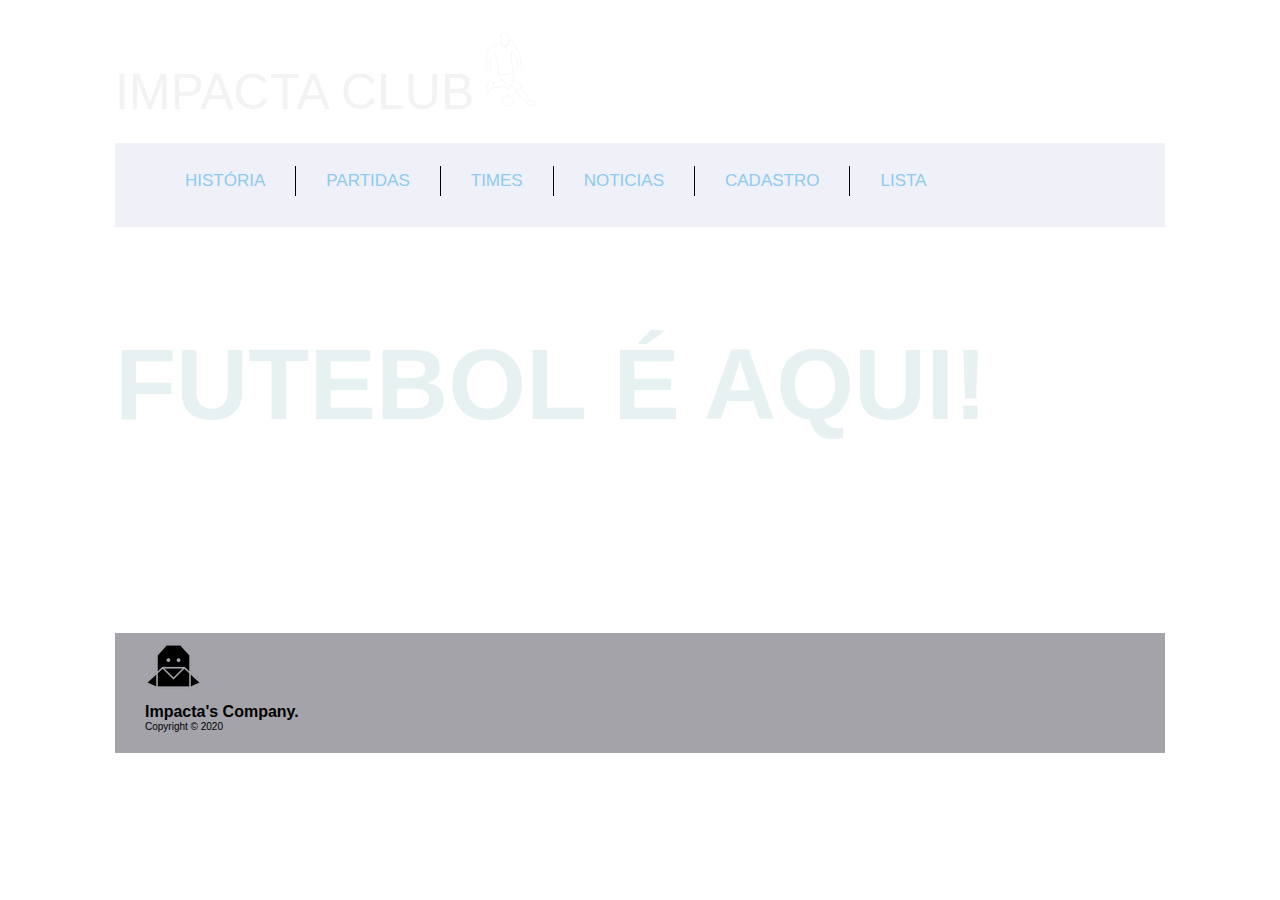
<file: ProjetoFlask/NovoSite/templates/index.html>
<!DOCTYPE html>
<html>
    <head>
        <meta charset="UTF-8">
        <meta name="viewport" content="width=device-width, initial-scale=1.0">
        <link rel="stylesheet" href="../estilo.css">
        <title>IMPACTA CLUB</title>
        
    </head>

    <body>
        <div id="container"> 
            <div id="header">
                <div id="brand">
                    <h1>
                        <a href="index.html">IMPACTA CLUB</a>
                        <img src="../static/jogador.png"/>
                    </h1>
                </div>
                <!-- <div id="searchBox">
                    <form method="get">
                        <input type="text" class="text">
                        <input type="submit" value="Search a topic" class="submit">
                    </form>
                </div> -->
                <div class="clear">
                    
                </div>
            </div>
            <div id="menu">
                <ul>
                    <li><a href="./historia.html" class="active">História</a></li>
                    <li><a href="partidas.html">Partidas</a></li>
                    <li><a href="times.html">Times</a></li>
                    <li><a href="noticias.html">Noticias</a></li>
                    <li><a href="cadastro.html">Cadastro</a></li>
                    <li><a href="lista.html">Lista</a></li>
                </ul>
            </div>
            <div id="inicial">
                <h3>FUTEBOL É AQUI!</h3>
                <p>Acompanhe noticias, campeonatos e partidas, tudo em primeiro mão.<br/> 
                    A Impacta Club está sempre na torcida com VOCÊ.</p>
            </div>
            <div class="clear"></div>
            <footer class="footer">
                <div>
                    <img src="../static/pinguin.png"/>
                    <h4>Impacta's Company.</h4>
                    <p>Copyright &copy; 2020</p>
                </div>
            </footer>
        </div>
    </body>
</html>
</file>
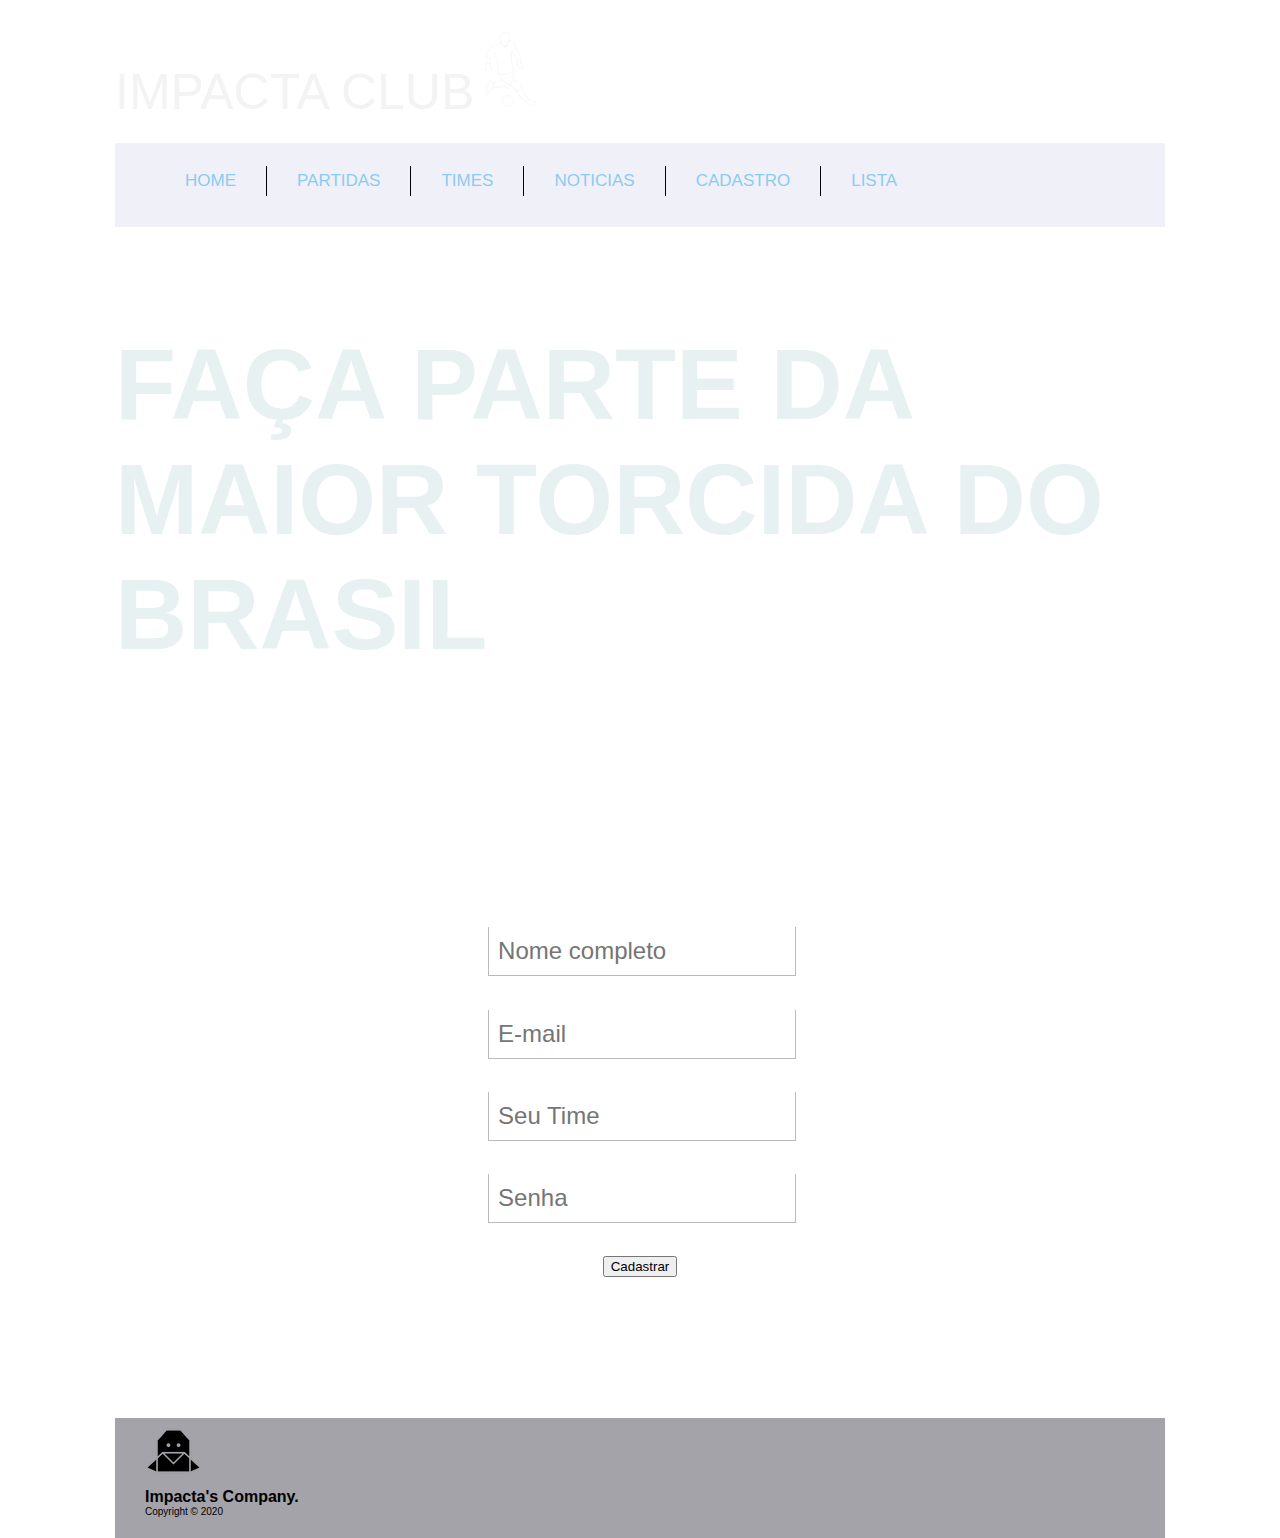
<file: ProjetoFlask/NovoSite/templates/cadastro.html>
<!DOCTYPE html>
<html>
    <head>
        <meta charset="UTF-8">
        <meta name="viewport" content="width=device-width, initial-scale=1.0">
        <link rel="stylesheet" href="../estilo.css">
        <title>CADASTRO</title>
        
    </head>

    <body>
        <div id="container"> 
            <div id="header">
                <div id="brand">
                    <h1>
                        <a href="index.html">IMPACTA CLUB</a>
                        <img src="../static/jogador.png"/>
                    </h1>
                </div>
                <!-- <div id="searchBox">
                    <form method="get">
                        <input type="text" class="text">
                        <input type="submit" value="Search a topic" class="submit">
                    </form> 
                </div>-->
                <div class="clear">
                    
                </div>
            </div>
            <div id="menu">
                <ul>
                    <li><a href="index.html" class="active">Home</a></li>
                    <li><a href="partidas.html">Partidas</a></li>
                    <li><a href="times.html">Times</a></li>
                    <li><a href="noticias.html">Noticias</a></li>
                    <li><a href="cadastro.html">Cadastro</a></li>
                    <li><a href="lista.html">Lista</a></li>
                </ul>
            </div>
            <div id="inicial">
                <h3>FAÇA PARTE DA MAIOR TORCIDA DO BRASIL</h3>
                <p>Cadastre-se e fique por dentro de todos os jogos e noticias dos times de futebol do Brasil!</p>
                
            </div>
            <form action="cadastrar" method="POST">
                <h1>Cadastrar</h1><br/>
              
                <span class="input"></span>
                <input type="text" name="name" placeholder="Nome completo"/><br/>
                <span class="input"></span>
                <input type="email" name="email" placeholder="E-mail" /><br/>
                <span class="input"></span>
                <input type="text" name="time" placeholder="Seu Time" /><br/>
                <span id="passwordMeter"></span>
                <input type="password" name="password" id="password" placeholder="Senha" title="Senha no mínimo 8 caractéres." /><br/>
              
                <button type="submit" value="submit" title="Submit form" ><span>Cadastrar</span></button>
              </form>
            <div class="clear"></div>
            <footer class="footer">
                <div>
                    <img src="../static/pinguin.png"/>
                    <h4>Impacta's Company.</h4>
                    <p>Copyright &copy; 2020</p>
                </div>
            </footer>
        </div>
    </body>
</html>
</file>
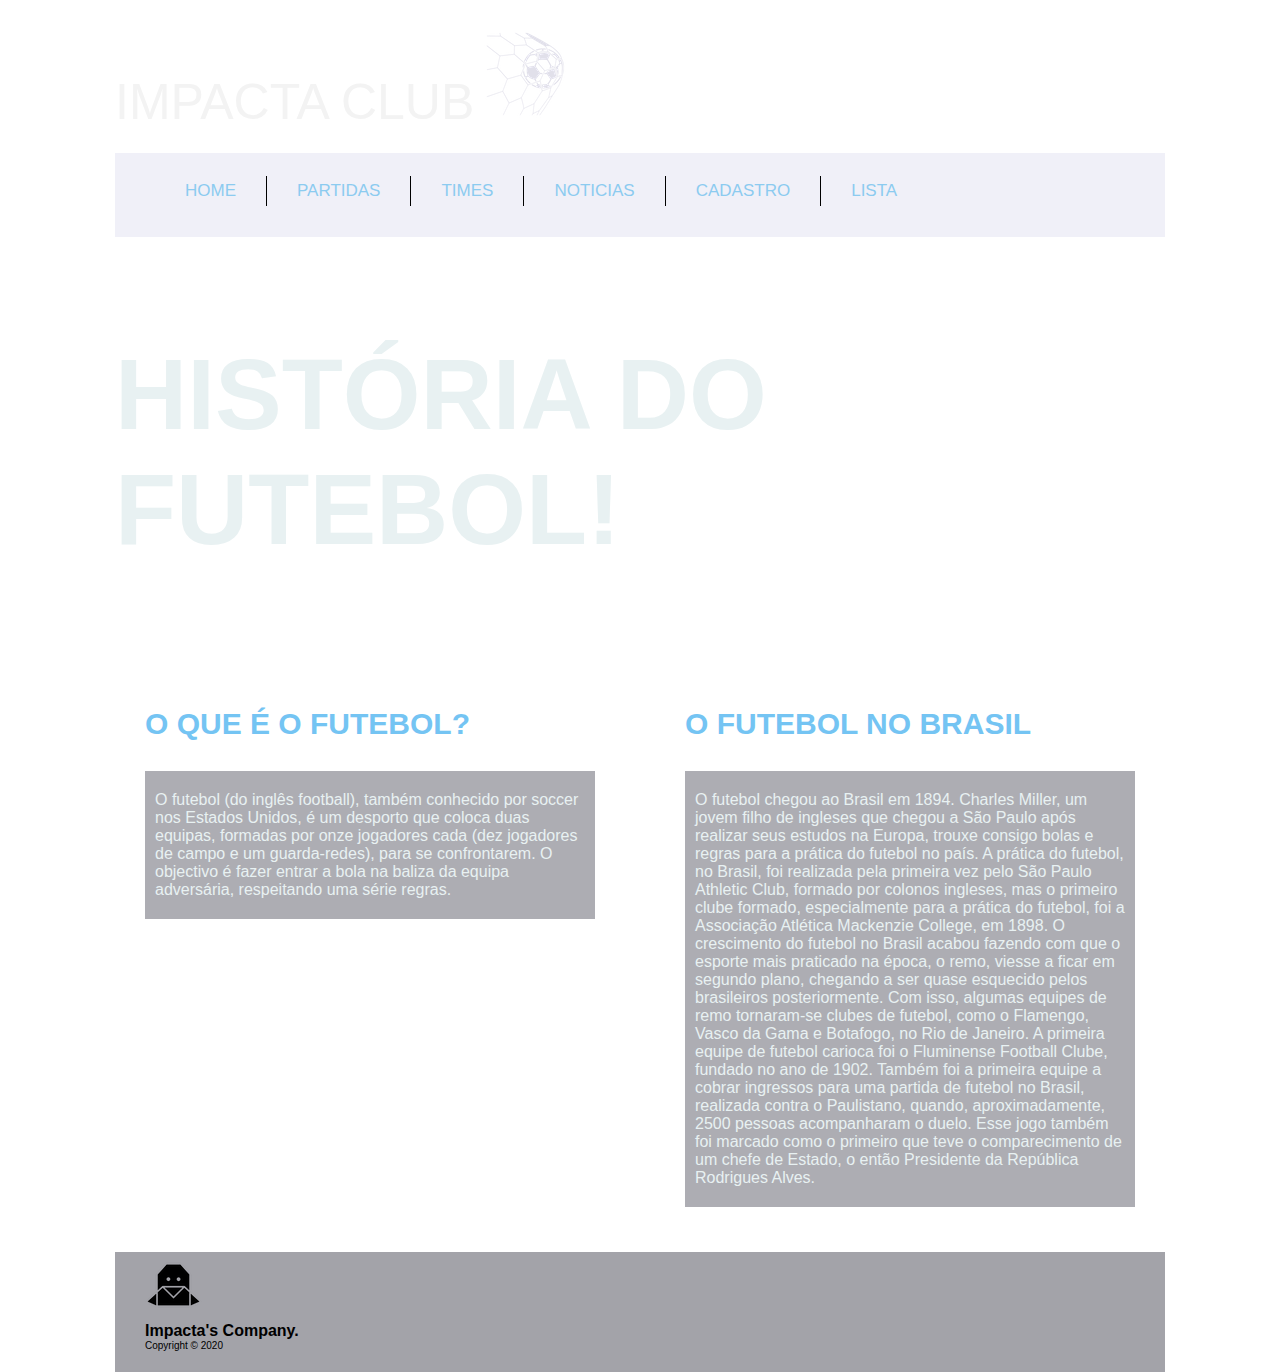
<file: ProjetoFlask/NovoSite/templates/historia.html>
<!DOCTYPE html>
<html>
    <head>
        <meta charset="UTF-8">
        <meta name="viewport" content="width=device-width, initial-scale=1.0">
        <link rel="stylesheet" href="../estilo.css">
        <title>HISTÓRIA DO FUTEBOL</title>
        
    </head>

    <body>
        <div id="container"> 
            <div id="header">
                <div id="brand">
                    <h1>
                        <a href="index.html">IMPACTA CLUB</a>
                        <img src="../static/gol.png"/>
                    </h1>
                </div>
                <!-- <div id="searchBox">
                    <form method="get">
                        <input type="text" class="text">
                        <input type="submit" value="Search a topic" class="submit">
                    </form>
                </div> -->
                <div class="clear">
                    
                </div>
            </div>
            <div id="menu">
                <ul>
                    <li><a href="index.html" class="active">Home</a></li>
                    <li><a href="partidas.html">Partidas</a></li>
                    <li><a href="times.html">Times</a></li>
                    <li><a href="noticias.html">Noticias</a></li>
                    <li><a href="cadastro.html">Cadastro</a></li>
                    <li><a href="lista.html">Lista</a></li>
                </ul>
            </div>
            <div id="inicial">
                <h3>HISTÓRIA DO FUTEBOL!</h3>
               
            </div>
            <div id="left-sidebar" class="sidebar">
                <h3>O QUE É O FUTEBOL?</h3>
                <p>O futebol (do inglês football), também conhecido por soccer nos Estados Unidos, é um desporto que coloca duas equipas,
                    formadas por onze jogadores cada (dez jogadores de campo e um guarda-redes), para se confrontarem. O objectivo é fazer entrar a bola na baliza da equipa adversária, respeitando uma série regras.</p>

            </div>
            <div id="right-sidebar" class="sidebar">
                <h3>O FUTEBOL NO BRASIL</h3>
                <p>O futebol chegou ao Brasil em 1894. Charles Miller, um jovem filho de ingleses que chegou a São Paulo após realizar seus estudos na Europa, trouxe consigo bolas e regras para a prática do futebol no país.
                    A prática do futebol, no Brasil, foi realizada pela primeira vez pelo São Paulo Athletic Club, formado por colonos ingleses, mas o primeiro clube formado, especialmente para a prática do futebol, foi a Associação Atlética Mackenzie College, em 1898.
                    O crescimento do futebol no Brasil acabou fazendo com que o esporte mais praticado na época, o remo, viesse a ficar em segundo plano, chegando a ser quase esquecido pelos brasileiros posteriormente. Com isso, algumas equipes de remo tornaram-se clubes de futebol, como o Flamengo, Vasco da Gama e Botafogo, no Rio de Janeiro.
                    A primeira equipe de futebol carioca foi o Fluminense Football Clube, fundado no ano de 1902. Também foi a primeira equipe a cobrar ingressos para uma partida de futebol no Brasil, realizada contra o Paulistano, quando, aproximadamente, 2500 pessoas acompanharam o duelo. Esse jogo também foi marcado como o primeiro que teve o comparecimento de um chefe de Estado, o então Presidente da República Rodrigues Alves.</p>
            </div>
            <div class="clear"></div>
            <footer class="footer">
                <div>
                    <img src="../static/pinguin.png"/>
                    <h4>Impacta's Company.</h4>
                    <p>Copyright &copy; 2020</p>
                </div>
                
            </footer>
        </div>
    </body>
</html>
</file>
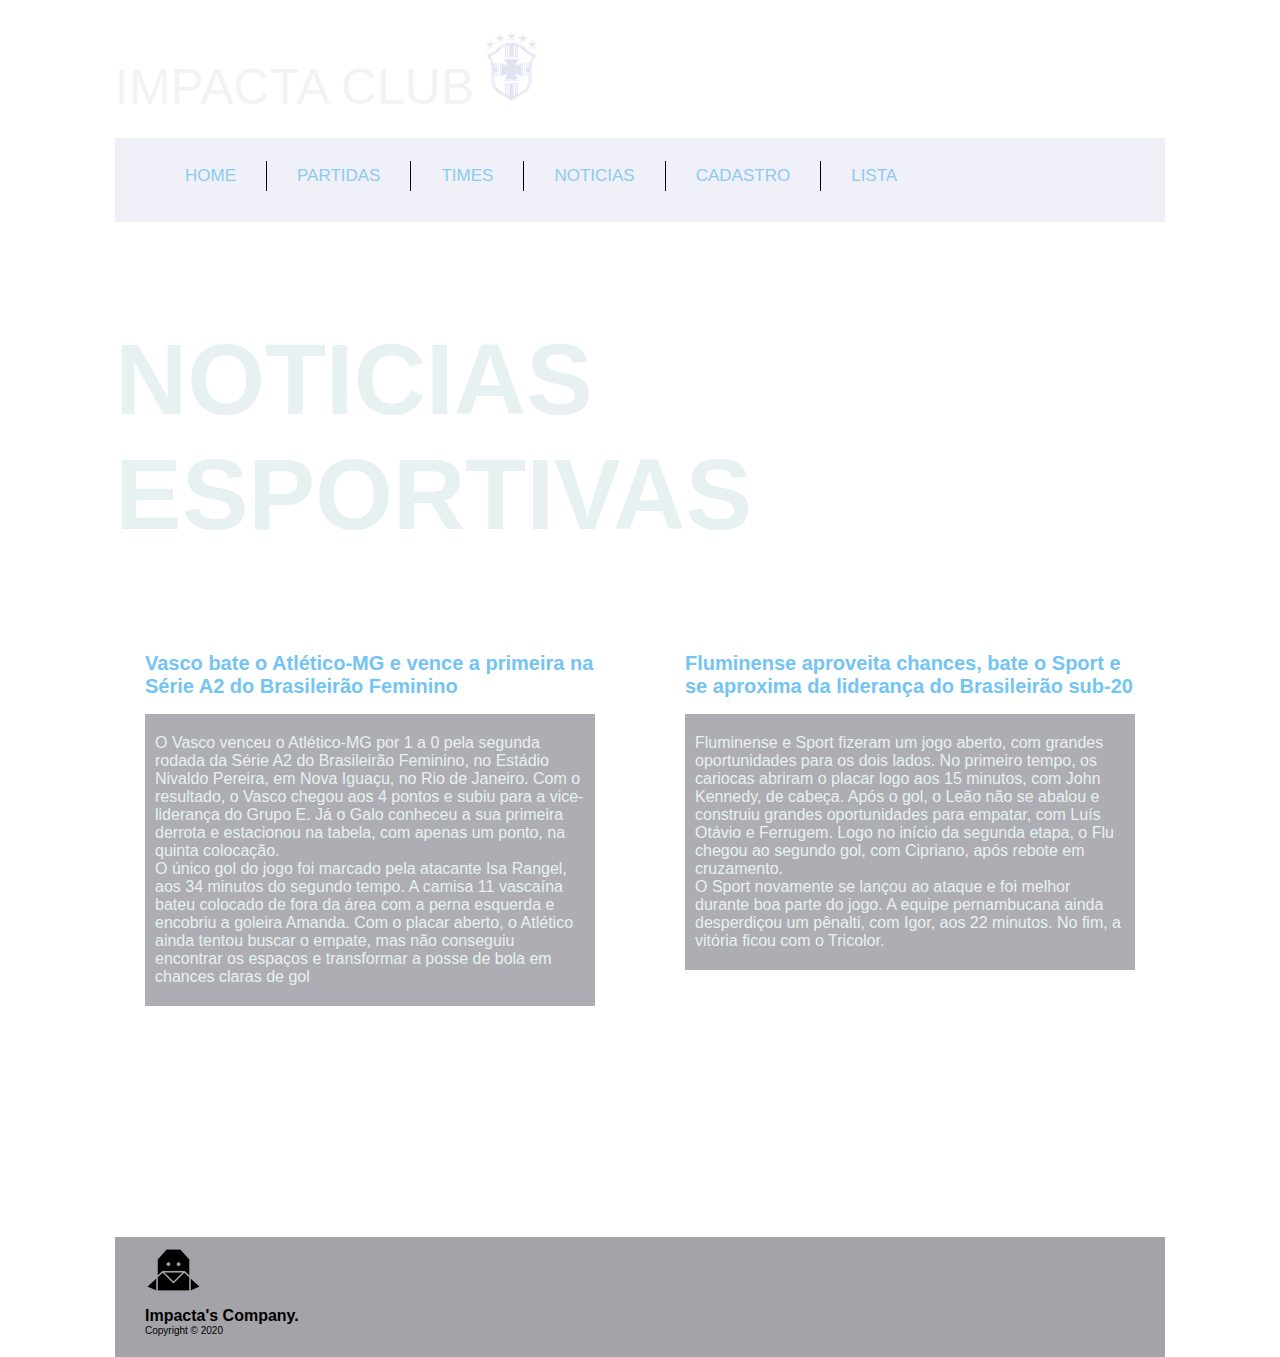
<file: ProjetoFlask/NovoSite/templates/noticias.html>
<!DOCTYPE html>
<html>
    <head>
        <meta charset="UTF-8">
        <meta name="viewport" content="width=device-width, initial-scale=1.0">
        <link rel="stylesheet" href="../estilo.css">
        <title>NOTICIAS</title>
        
    </head>

    <body>
        <div id="container"> 
            <div id="header">
                <div id="brand">
                    <h1>
                        <a href="index.html">IMPACTA CLUB</a>
                        <img src="../static/fifa.png"/>
                    </h1>
                </div>
                <!-- <div id="searchBox">
                    <form method="get">
                        <input type="text" class="text">
                        <input type="submit" value="Search a topic" class="submit">
                    </form>
                </div> -->
                <div class="clear">
                    
                </div>
            </div>
            <div id="menu">
                <ul>
                    <li><a href="index.html" class="active">Home</a></li>
                    <li><a href="partidas.html">Partidas</a></li>
                    <li><a href="times.html">Times</a></li>
                    <li><a href="noticias.html">Noticias</a></li>
                    <li><a href="cadastro.html">Cadastro</a></li>
                    <li><a href="lista.html">Lista</a></li>
                </ul>
            </div>
            <div id="inicial">
                <h3>NOTICIAS ESPORTIVAS</h3>
               
            </div>
            <div id="left-sidebar" class="sidebar">
                <h6>Vasco bate o Atlético-MG e vence a primeira na Série A2 do Brasileirão Feminino</h6>
                <p>O Vasco venceu o Atlético-MG por 1 a 0 pela segunda rodada da Série A2 do Brasileirão Feminino, no Estádio Nivaldo Pereira, em Nova Iguaçu, no Rio de Janeiro. Com o resultado, o Vasco chegou aos 4 pontos e subiu para a vice-liderança do Grupo E. Já o Galo conheceu a sua primeira derrota e estacionou na tabela, com apenas um ponto, na quinta colocação.<br/>
                    O único gol do jogo foi marcado pela atacante Isa Rangel, aos 34 minutos do segundo tempo. A camisa 11 vascaína bateu colocado de fora da área com a perna esquerda e encobriu a goleira Amanda. Com o placar aberto, o Atlético ainda tentou buscar o empate, mas não conseguiu encontrar os espaços e transformar a posse de bola em chances claras de gol</p>

            </div>
            <div id="right-sidebar" class="sidebar">
                <h6>Fluminense aproveita chances, bate o Sport e se aproxima da liderança do Brasileirão sub-20</h6>
                <p>Fluminense e Sport fizeram um jogo aberto, com grandes oportunidades para os dois lados. No primeiro tempo, os cariocas abriram o placar logo aos 15 minutos, com John Kennedy, de cabeça. Após o gol, o Leão não se abalou e construiu grandes oportunidades para empatar, com Luís Otávio e Ferrugem. Logo no início da segunda etapa, o Flu chegou ao segundo gol, com Cipriano, após rebote em cruzamento.<br/> O Sport novamente se lançou ao ataque e foi melhor durante boa parte do jogo. A equipe pernambucana ainda desperdiçou um pênalti, com Igor, aos 22 minutos. No fim, a vitória ficou com o Tricolor.</p>
            </div>
            <div class="clear"></div>
            <footer class="footer">
                <div>
                    <img src="../static/pinguin.png"/>
                    <h4>Impacta's Company.</h4>
                    <p>Copyright &copy; 2020</p>
                </div>
                
            </footer>
        </div>
    </body>
</html>
</file>
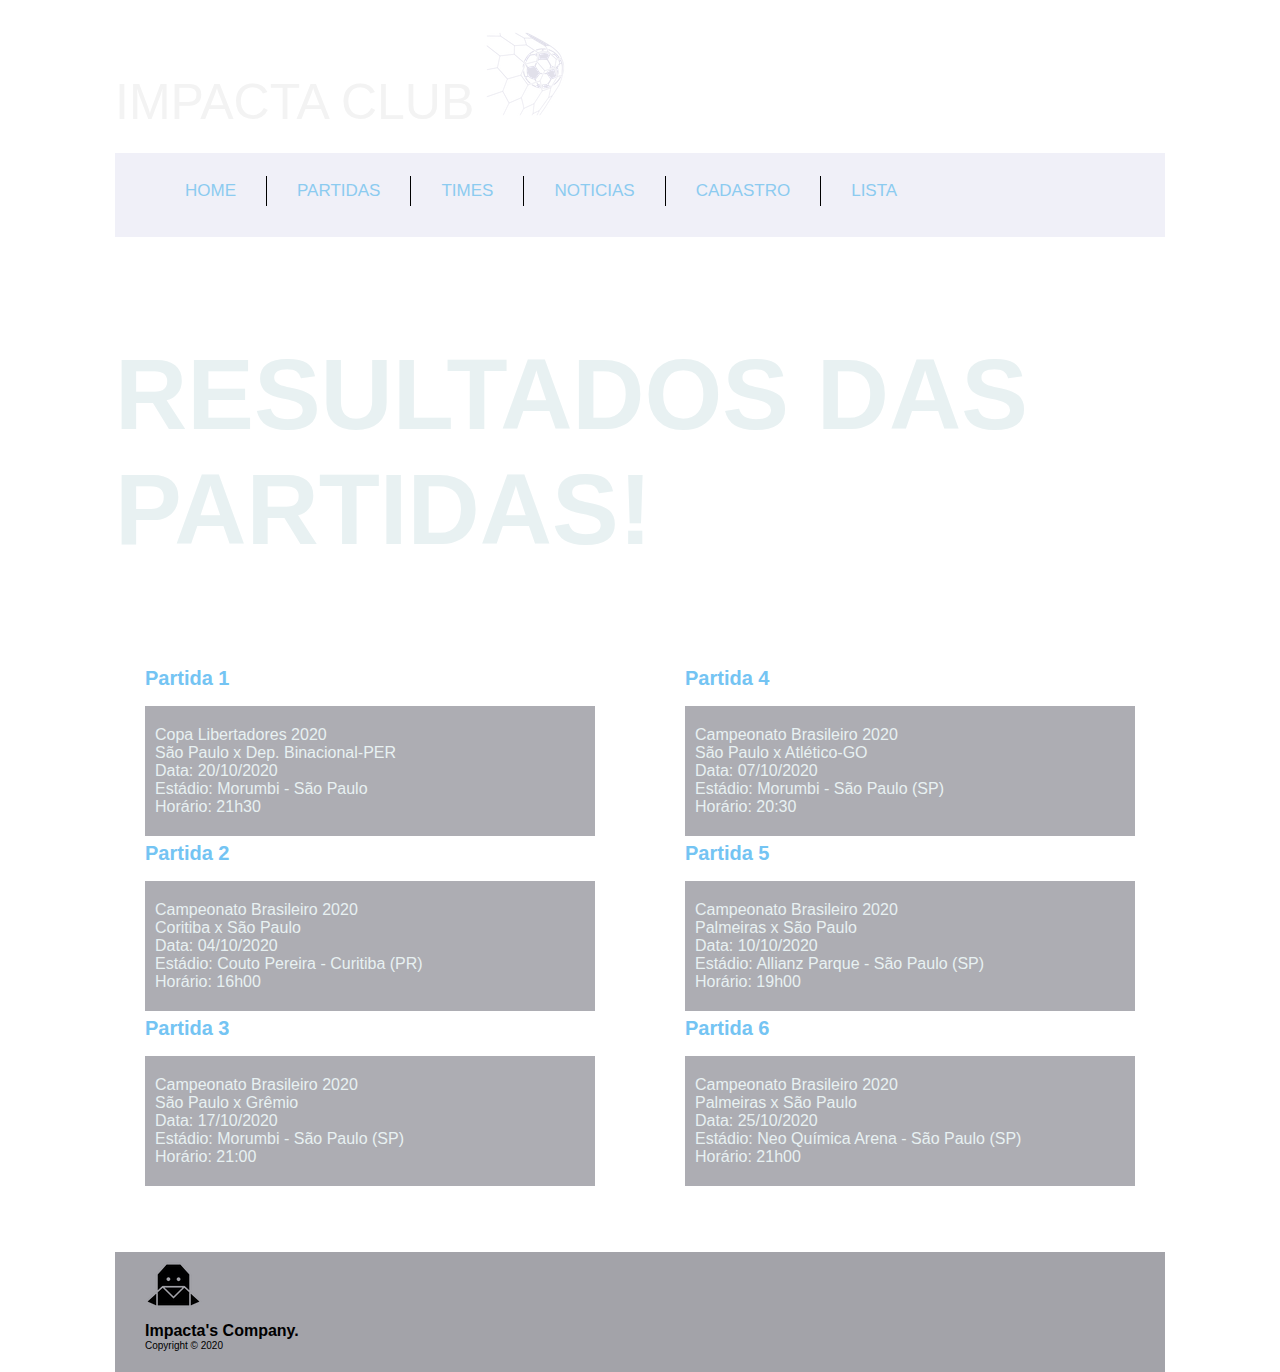
<file: ProjetoFlask/NovoSite/templates/partidas.html>
<!DOCTYPE html>
<html>
    <head>
        <meta charset="UTF-8">
        <meta name="viewport" content="width=device-width, initial-scale=1.0">
        <link rel="stylesheet" href="../estilo.css">
        <title>PARTIDAS</title>
        
    </head>

    <body>
        <div id="container"> 
            <div id="header">
                <div id="brand">
                    <h1>
                        <a href="index.html">IMPACTA CLUB</a>
                        <img src="../static/gol.png"/>
                    </h1>
                </div>
                <!-- <div id="searchBox">
                    <form method="get">
                        <input type="text" class="text">
                        <input type="submit" value="Search a topic" class="submit">
                    </form>
                </div> -->
                <div class="clear">
                    
                </div>
            </div>
            
            <div id="menu">
                <ul>
                    <li><a href="./index.html" class="active">Home</a></li>
                    <li><a href="partidas.html">Partidas</a></li>
                    <li><a href="times.html">Times</a></li>
                    <li><a href="noticias.html">Noticias</a></li>
                    <li><a href="cadastro.html">Cadastro</a></li>
                    <li><a href="lista.html">Lista</a></li>
                </ul>
            </div>

            <div id="inicial">
                <h3>RESULTADOS DAS PARTIDAS!</h3>
            </div>

            <div id="left-sidebar" class="sidebar">
                <h6>Partida 1</h6>
                <p>Copa Libertadores 2020<br/>
                São Paulo x Dep. Binacional-PER<br/>
                Data: 20/10/2020<br/>
                Estádio: Morumbi - São Paulo<br/>
                Horário: 21h30</p>

                <h6>Partida 2</h6>
                <p>Campeonato Brasileiro 2020<br/>
                Coritiba x São Paulo<br/>
                Data: 04/10/2020<br/>
                Estádio: Couto Pereira - Curitiba (PR)<br/>
                Horário: 16h00</p>

                <h6>Partida 3</h6>
                <p>Campeonato Brasileiro 2020<br/>
                São Paulo x Grêmio<br/>
                Data: 17/10/2020<br/>
                Estádio: Morumbi - São Paulo (SP)<br/>
                Horário: 21:00</p>
            </div>

            <div id="right-sidebar" class="sidebar">
                <h6>Partida 4</h6>
                <p>Campeonato Brasileiro 2020<br/>
                São Paulo x Atlético-GO<br/>
                Data: 07/10/2020<br/>
                Estádio: Morumbi - São Paulo (SP)<br/>
                Horário: 20:30</p>

                <h6>Partida 5</h6>
                <p>Campeonato Brasileiro 2020<br/>
                Palmeiras x São Paulo<br/>
                Data: 10/10/2020<br/>
                Estádio: Allianz Parque - São Paulo (SP)<br/>
                Horário: 19h00</p>

                <h6>Partida 6</h6>
                <p>Campeonato Brasileiro 2020<br/>
                Palmeiras x São Paulo<br/>
                Data: 25/10/2020<br/>
                Estádio: Neo Química Arena - São Paulo (SP)<br/>
                Horário: 21h00</p>
                
            </div>
            
            <div class="clear"></div>
            <footer class="footer">
                <div>
                    <img src="../static/pinguin.png"/>
                    <h4>Impacta's Company.</h4>
                    <p>Copyright &copy; 2020</p>
                </div>
            </footer>

        </div>
    </body>
</html>
</file>
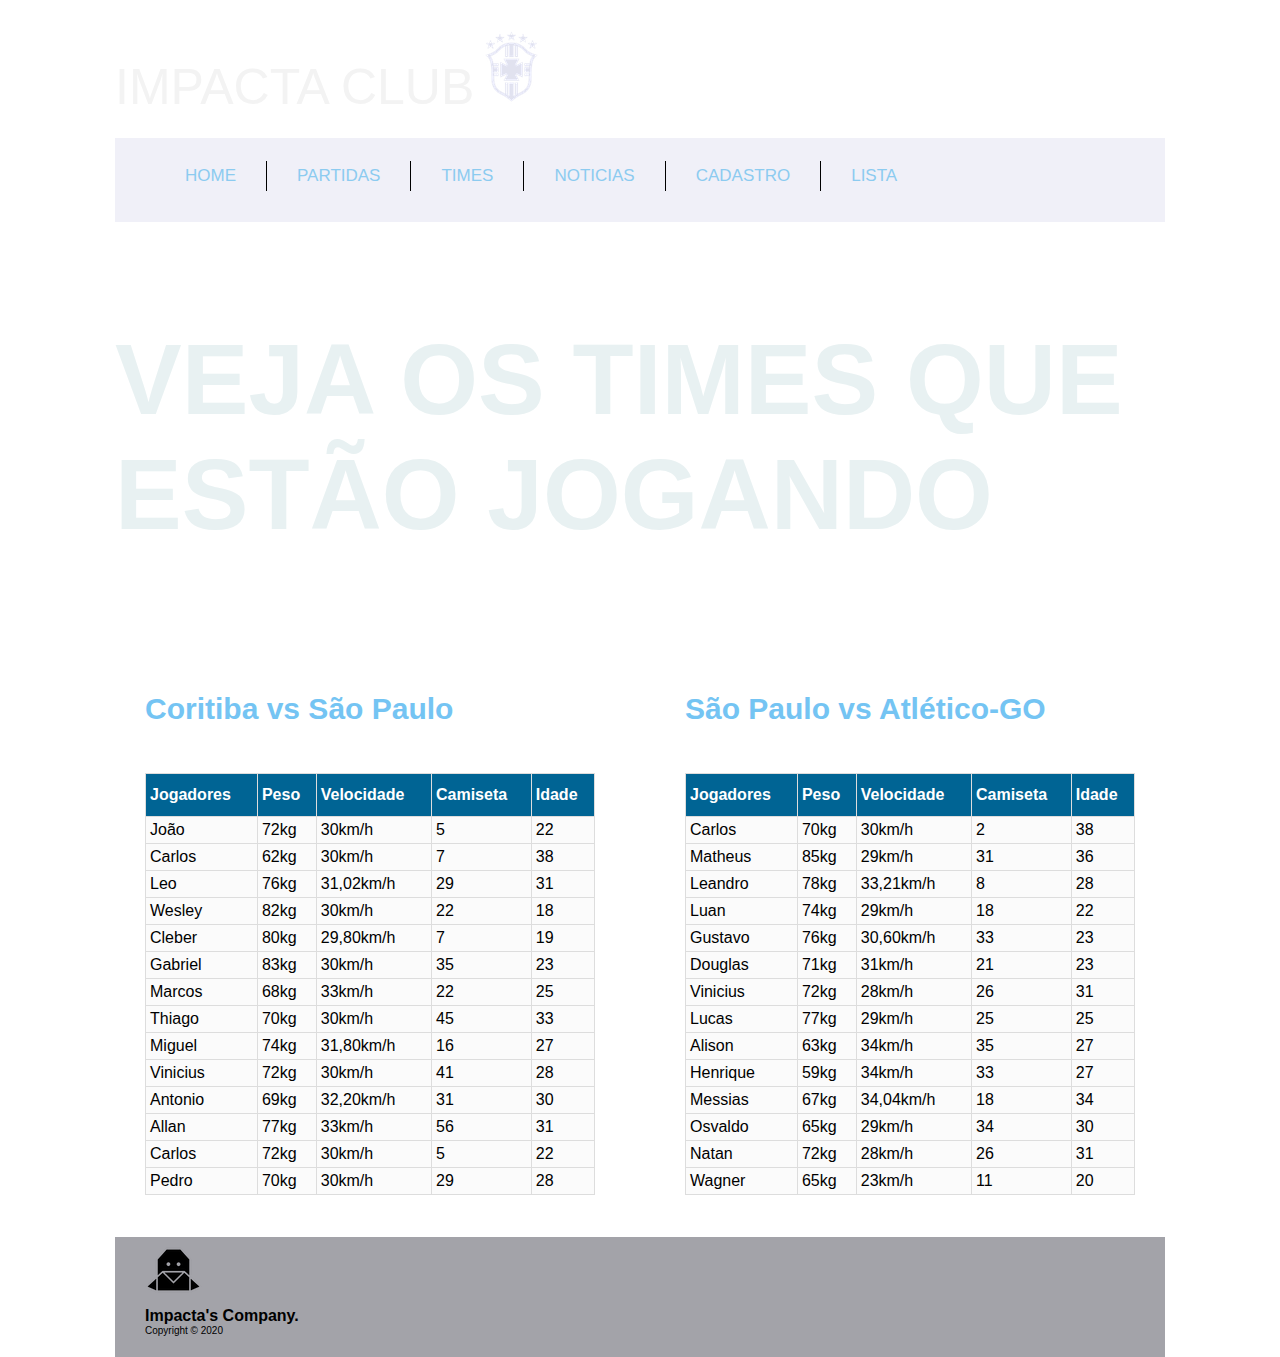
<file: ProjetoFlask/NovoSite/templates/times.html>
<!DOCTYPE html>
<html>
    <head>
        <meta charset="UTF-8">
        <meta name="viewport" content="width=device-width, initial-scale=1.0">
        <link rel="stylesheet" href="../estilo.css">
        <title>OS TIMES</title>
        
    </head>

    <body>
        <div id="container"> 
            <div id="header">
                <div id="brand">
                    <h1>
                        <a href="index.html">IMPACTA CLUB</a>
                        <img src="../static/fifa.png"/>
                    </h1>
                </div>
                <!-- <div id="searchBox">
                    <form method="get">
                        <input type="text" class="text">
                        <input type="submit" value="Search a topic" class="submit">
                    </form>
                </div> -->
                <div class="clear">
                    
                </div>
            </div>
            <div id="menu">
                <ul>
                    <li><a href="index.html" class="active">Home</a></li>
                    <li><a href="partidas.html">Partidas</a></li>
                    <li><a href="times.html">Times</a></li>
                    <li><a href="noticias.html">Noticias</a></li>
                    <li><a href="cadastro.html">Cadastro</a></li>
                    <li><a href="lista.html">Lista</a></li>
                </ul>
            </div>
            <div id="inicial">
                <h3>VEJA OS TIMES QUE ESTÃO JOGANDO</h3>
               
            </div>
            <div id="left-sidebar" class="sidebar">
                <table id="players">
                    <tr>
                        <h3>Coritiba vs São Paulo</h3>
                    </tr><br/>
                    <tr>
                        <th>Jogadores</th>
                        <th>Peso</th>
                        <th>Velocidade</th>
                        <th>Camiseta</th>
                        <th>Idade</th>
                    </tr>
        
                    <tr>
                        <td>João</td>
                        <td>72kg</td>
                        <td>30km/h</td>
                        <td>5</td>
                        <td>22</td>
                    </tr>
                    <tr>
                        <td>Carlos</td>
                        <td>62kg</td>
                        <td>30km/h</td>
                        <td>7</td>
                        <td>38</td>
                    </tr>
                    <tr>
                        <td>Leo</td>
                        <td>76kg</td>
                        <td>31,02km/h</td>
                        <td>29</td>
                        <td>31</td>
        
                    </tr>
                    <tr>
                        <td>Wesley</td>
                        <td>82kg</td>
                        <td>30km/h</td>
                        <td>22</td>
                        <td>18</td>
                    </tr>
                    <tr>
                        <td>Cleber</td>
                        <td>80kg</td>
                        <td>29,80km/h</td>
                        <td>7</td>
                        <td>19</td>
        
                    </tr>
                    <tr>
                        <td>Gabriel</td>
                        <td>83kg</td>
                        <td>30km/h</td>
                        <td>35</td>
                        <td>23</td>
                    </tr>
                    <tr>
                        <td>Marcos</td>
                        <td>68kg</td>
                        <td>33km/h</td>
                        <td>22</td>
                        <td>25</td>
                    </tr>
                    <tr>
                        <td>Thiago</td>
                        <td>70kg</td>
                        <td>30km/h</td>
                        <td>45</td>
                        <td>33</td>
                    </tr>
                    <tr>
                        <td>Miguel</td>
                        <td>74kg</td>
                        <td>31,80km/h</td>
                        <td>16</td>
                        <td>27</td>
                    </tr>
                    <tr>
                        <td>Vinicius</td>
                        <td>72kg</td>
                        <td>30km/h</td>
                        <td>41</td>
                        <td>28</td>
                    </tr>
                    <tr>
                        <td>Antonio</td>
                        <td>69kg</td>
                        <td>32,20km/h</td>
                        <td>31</td>
                        <td>30</td>
        
                    </tr>
                    <tr>
                        <td>Allan</td>
                        <td>77kg</td>
                        <td>33km/h</td>
                        <td>56</td>
                        <td>31</td>
                    </tr>
                    <tr>
                        <td>Carlos</td>
                        <td>72kg</td>
                        <td>30km/h</td>
                        <td>5</td>
                        <td>22</td>
                    </tr>
                    <tr>
                        <td>Pedro</td>
                        <td>70kg</td>
                        <td>30km/h</td>
                        <td>29</td>
                        <td>28</td>
                    </tr>
                    
                </table><br/>
                
                </table>
            </div>
            <div id="right-sidebar" class="sidebar">
                <table id="players">
                    <tr>
                        <h3>São Paulo vs Atlético-GO</h3>
                    </tr><br/>
                    <tr>
                        <th>Jogadores</th>
                        <th>Peso</th>
                        <th>Velocidade</th>
                        <th>Camiseta</th>
                        <th>Idade</th>
                    </tr>
        
                    <tr>
                        <td>Carlos</td>
                        <td>70kg</td>
                        <td>30km/h</td>
                        <td>2</td>
                        <td>38</td>
                    </tr>
                    <tr>
                        <td>Matheus </td>
                        <td>85kg</td>
                        <td>29km/h</td>
                        <td>31</td>
                        <td>36</td>
                    </tr>
                    <tr>
                        <td>Leandro</td>
                        <td>78kg</td>
                        <td>33,21km/h</td>
                        <td>8</td>
                        <td>28</td>
        
                    </tr>
                    <tr>
                        <td>Luan </td>
                        <td>74kg</td>
                        <td>29km/h</td>
                        <td>18</td>
                        <td>22</td>
                    </tr>
                    <tr>
                        <td>Gustavo</td>
                        <td>76kg</td>
                        <td>30,60km/h</td>
                        <td>33</td>
                        <td>23</td>
        
                    </tr>
                    <tr>
                        <td>Douglas </td>
                        <td>71kg</td>
                        <td>31km/h</td>
                        <td>21</td>
                        <td>23</td>
                    </tr>
                    <tr>
                        <td>Vinicius</td>
                        <td>72kg</td>
                        <td>28km/h</td>
                        <td>26</td>
                        <td>31</td>
        
                    </tr>
                    <tr>
                        <td>Lucas </td>
                        <td>77kg</td>
                        <td>29km/h</td>
                        <td>25</td>
                        <td>25</td>
                    </tr>
                    <tr>
                        <td>Alison</td>
                        <td>63kg</td>
                        <td>34km/h</td>
                        <td>35</td>
                        <td>27</td>
        
                    </tr>
                    <tr>
                        <td>Henrique </td>
                        <td>59kg</td>
                        <td>34km/h</td>
                        <td>33</td>
                        <td>27</td>
                    </tr>
                    <tr>
                        <td>Messias</td>
                        <td>67kg</td>
                        <td>34,04km/h</td>
                        <td>18</td>
                        <td>34</td>
        
                    </tr>
                    <tr>
                        <td>Osvaldo </td>
                        <td>65kg</td>
                        <td>29km/h</td>
                        <td>34</td>
                        <td>30</td>
                    </tr>
                    <tr>
                        <td>Natan</td>
                        <td>72kg</td>
                        <td>28km/h</td>
                        <td>26</td>
                        <td>31</td>
                    </tr>
                    <tr>
                        <td>Wagner </td>
                        <td>65kg</td>
                        <td>23km/h</td>
                        <td>11</td>
                        <td>20</td>
                    </tr>
        
                </table>
            </div>
            <div class="clear"></div>
            <footer class="footer">
                <div>
                    <img src="../static/pinguin.png"/>
                    <h4>Impacta's Company.</h4>
                    <p>Copyright &copy; 2020</p>
                </div>
                
            </footer>
        </div>
    </body>
</html>
</file>
<file: ProjetoFlask/NovoSite/estilo.css>
body{
    font-family: Arial, Helvetica, sans-serif;
    background-image: url(https://data.1freewallpapers.com/download/lawn-football-field-marking-1680x1260.jpg);
    background-size: 100%;
    background-repeat: no-repeat;
    background-attachment: fixed;    
}

img{
    size: 10px;
}

#container{
    width: 1050px;
    height: 100px;
    margin: 0 auto;
}

header{
    height: 100px;
    padding: 10px 0;
}

#brand{
    float: left;
}

h1 a{
    font-size: 50px;
    font-weight: 100;
    color: #f3f3f3;
    text-decoration: none;
}

#searchBox{
    float: right;
    -webkit-background: linear-gradient(#e8f1f2, #1b98e0);
    -moz-background: linear-gradient(#e8f1f2, #1b98e0);
    -o-background: linear-gradient(#e8f1f2, #1b98e0);
    -ms-background: linear-gradient(#e8f1f2, #1b98e0);
    width: 400px;
    height: 50px;
    padding: 20px 20px 0 20px;
    margin-top: 20px;
}

.text{
    float: left;
    width: 200px;
    padding: 5px;
    font-size: 13px;
    color: #13293D;
    background: white url(../NovoSite/static/lupa.png) right center no-repeat;
    border: 1px solid #13293D;
}

.submit{
    float: right;
    padding: 10px;
    font-weight: bold;
    color: rgb(255, 255, 255);
    background: #13293D;
    border: none;
}

.clear{
    clear: both;
}

#menu {
    height: 70px;
    background: rgba(205, 206, 231, 0.3);
    padding: 7px 0;    
    
}

ul{
    list-style: none;
}

#menu ul li{
    float: left;
    padding: 0 30px;
    height: 30px;
    border-right: 1px solid;
}

#menu ul li:last-child{
    border-right: none
}

#menu ul li a{
    text-decoration: none;
    text-transform: uppercase;
    font-size: 17px;
    color: #8ccbf0;
    line-height: 30px;
    -webkit-transition: font-size 0.3s ease;
    -moz-transition: font-size 0.3s ease;
    -o-transition: font-size 0.3s ease;
    -ms-transition: font-size 0.3s ease;
    transition: font-size 0.3s ease;
}

#menu ul li a:hover, #menu ul li a:active{
    font-size: 20px;
    font-weight: bold;
    color: #13293D;
}

#inicial h3{
    font-size: 100px;
    font-family: Impact, Haettenschweiler, 'Arial Narrow Bold', sans-serif;
    color: #E8F1F2;

}

#inicial p{
    font-family: Impact, Haettenschweiler, 'Arial Narrow', sans-serif;
    font-size: 20px;
    color: white;
    margin: -70px 0px 100px 0px;
}

form{
    color: white;
    margin: 12% auto;
    width: 19em;
    text-align: center;
    position: relative;
    -webkit-animation: moveDown .3s;
    -moz-animation: moveDown .3s;
    animation: moveDown .3s;
    -webkit-animation-fill-mode: forwards;
    -moz-animation-fill-mode: forwards;
    animation-fill-mode: forwards;
}

input {
    color: #ffffff;
    font-size: 1.5em;
    outline: none;
    box-shadow: none;
    -webkit-appearance: none; 
    border-radius: 0; 
    border-top: none;
    border-left: solid 1px;
    border-right: solid 1px;
    border-bottom: solid 1px;
    border-color: #bbb;
    background: transparent;
    display: block;
    height: 2em;
    width: 12em;
    margin-bottom: 5%;
    padding: 0 3%;
    position: relative;
    z-index: 0;
    -webkit-transition: border .25s;
    -moz-transition: border .25s;
    -o-transition: border .25s;
    transition: border .25s;
  }

#introduction h3{
    font-size: 45px;
    color: #1b98e0;
    font-weight: normal;
}

#introduction p{
    font-size: 25px;
    color: #628f19;
    text-align: justify;
    
}

.sidebar{
    height: 550px;
    width: 450px;
    /* border: 1px solid #baf46f; 
    border-radius: 20px; */
    padding: 10px 30px;
}

.sidebar h3{
    font-size: 30px;
    color: #74c4f3;
}

.sidebar h6{
    font-size: 20px;
    color: #74c4f3;
    margin: -10px 0px 5px 0px;
}

.sidebar p{
    color: #E8F1F2;
    font-family: Arial, Helvetica, sans-serif;
    background-color: rgba(153, 153, 160, 0.8);
    padding: 20px 10px 20px 10px;
}


#left-sidebar{
    float: left;
}

#right-sidebar{
    float: right;
}

#players{
    font-family: Arial, Helvetica, sans-serif;
    border-collapse: collapse;
    width: 100%;
    background-color: rgba(250, 250, 250, 0.8);
    margin: 0px 0px 30px 0px;
}

#plahyers tr:nth-child(even){
    background-color: #f2f2f2;
}

#players tr:hover {
    background-color: rgb(194, 191, 191);
}

#players td, #players th{
    border: 1px solid #ddd;
    padding: 4px;
    margin: auto;
}

#players th{
    padding-top: 12px;
    padding-bottom: 12px;
    text-align: left;
    background-color: #006494;
    color: white;
}
.footer{
    height: 100px;
    background:rgba(153, 153, 160, 0.9);
    padding: 10px 30px;
    margin-top: 15px;
    position: static;
}

.footer div h4{
    margin: 10px 0px 0px 0px;
    color: #000000;
    
}

.footer div p{
    font-size: x-small;
    margin-top: 0px;
    color: #000000;
}
</file>
